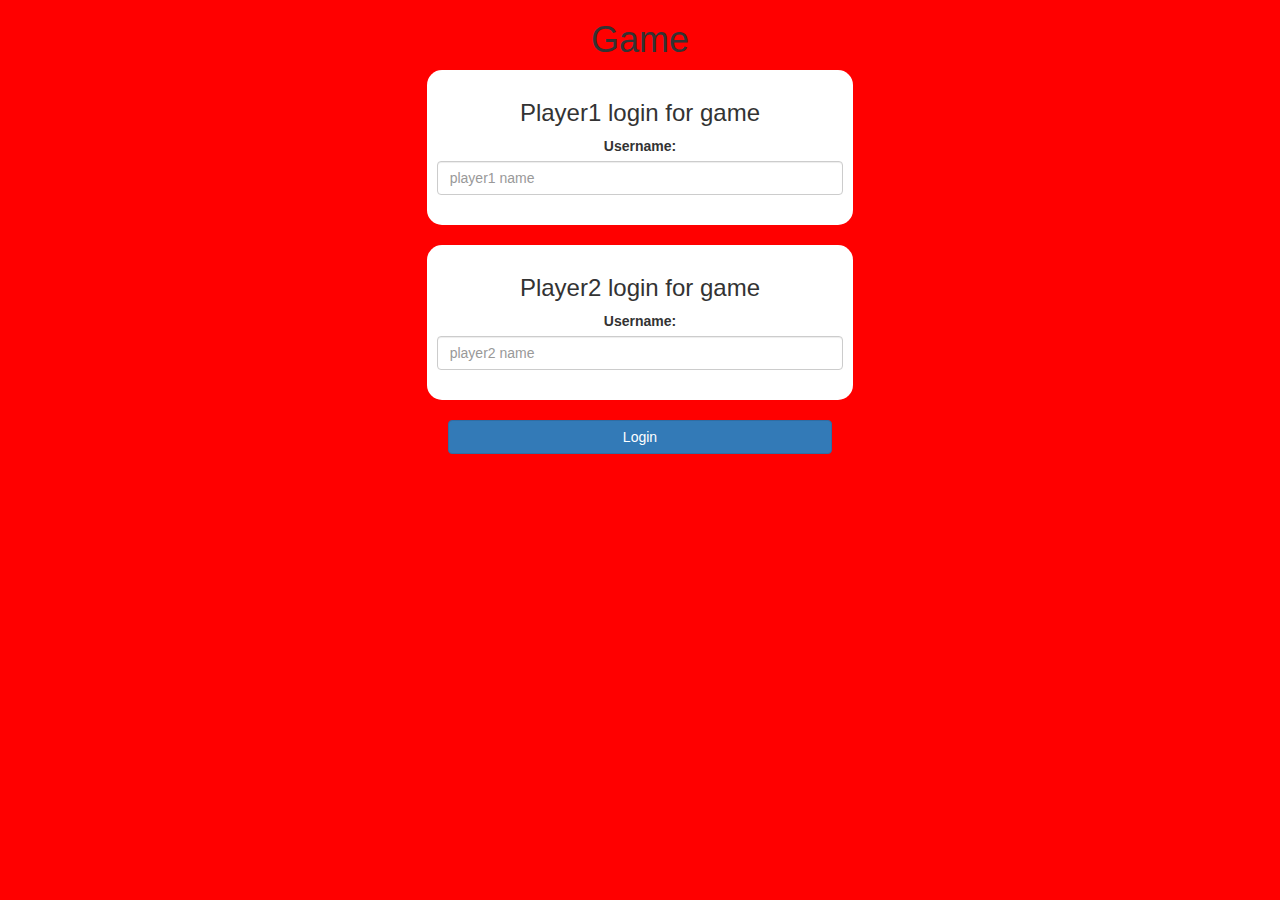
<file: index.html>
<!DOCTYPE html>
<html>
    <head>
        <title> The Maths Quiz game</title>
        <meta name="viewport" content="width=device-width, initial-scale=1">
        <link rel="stylesheet" href="https://maxcdn.bootstrapcdn.com/bootstrap/3.4.0/css/bootstrap.min.css">
        <script src="https://ajax.googleapis.com/ajax/libs/jquery/3.4.1/jquery.min.js"></script>

<script src="https://maxcdn.bootstrapcdn.com/bootstrap/3.4.0/js/bootstrap.min.js"></script>
<link rel="stylesheet" type="text/css" href="quiz_game.css">
<script src="quiz_game_login.js"></script>
    </head>
    <body style="background-color:red ;">
        <center>
            <h1>Game</h1>
            <div class="col-lg-4 col-sm-8 col-xs-11 login_div1">
                <h3>Player1 login for game</h3>
                <label>Username:</label>
                <input type="text" id="player1_name_input"  class="form-control" placeholder="player1 name">
                <br>
            </div>
            <br>
            <div class="col-lg-4 col-sm-8 col-xs-11 login_div2">
                <h3>Player2 login for game</h3>
                <label>Username:</label>
                <input type="text" id="player2_name_input"  class="form-control" placeholder="player2 name">
                <br>
            </div>
            <br>
            <button style="width: 30%;" class="btn btn-primary" onclick="adduser()">Login </button>
        </center>
  

    
    
</body>
</html>
</file>
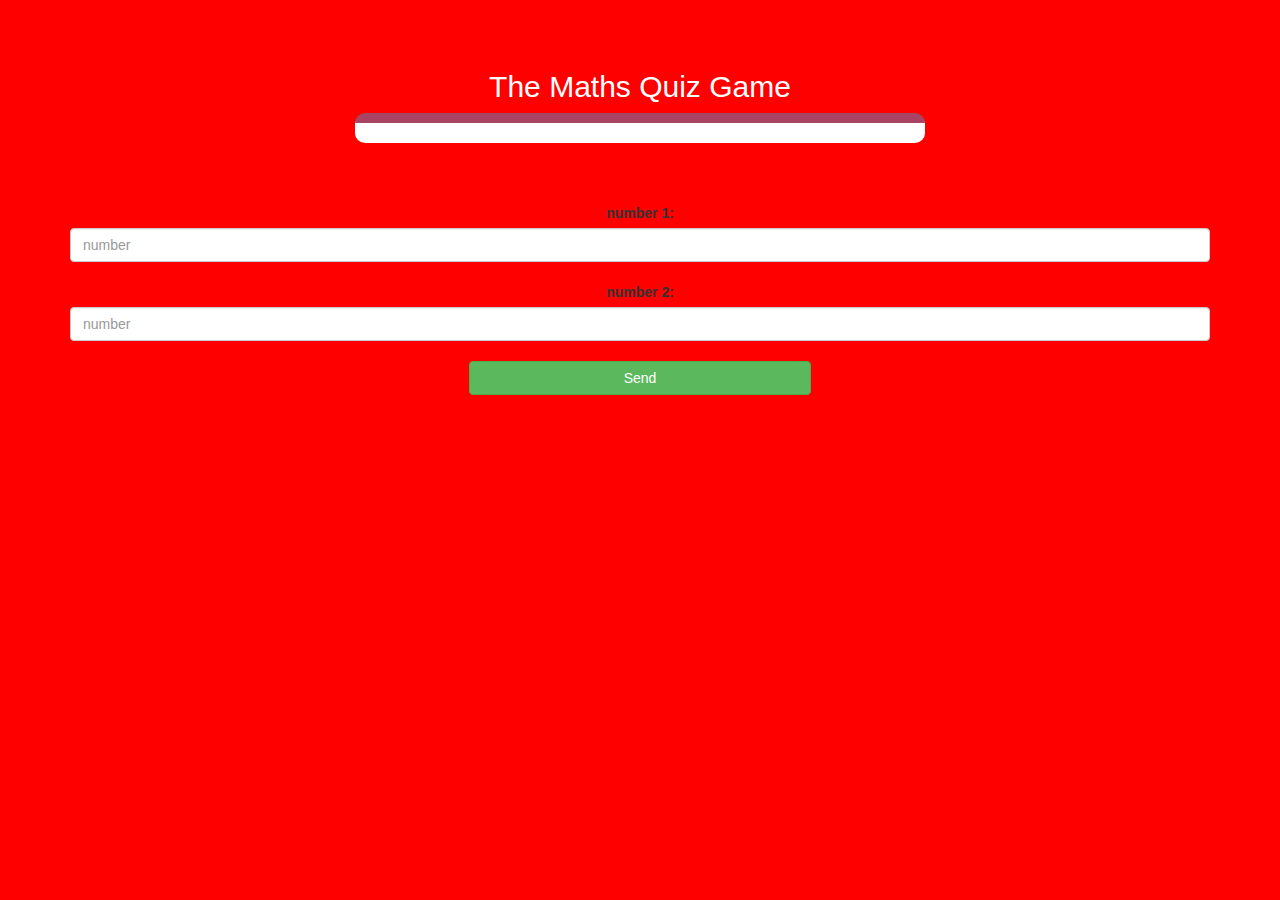
<file: maths_quiz_page.html>
<!DOCTYPE html>
<html>
    <head>
        <title> The Maths Quiz game</title>
        <meta name="viewport" content="width=device-width, initial-scale=1">
        <link rel="stylesheet" href="https://maxcdn.bootstrapcdn.com/bootstrap/3.4.0/css/bootstrap.min.css">
        <script src="https://ajax.googleapis.com/ajax/libs/jquery/3.4.1/jquery.min.js"></script>

<script src="https://maxcdn.bootstrapcdn.com/bootstrap/3.4.0/js/bootstrap.min.js"></script>
<link rel="stylesheet" type="text/css" href="quiz_game.css">
<script src="quiz_game_login.js"></script>
<script src="maths_quiz_page.js"></script>
    </head>
    <body style="background-color:red ;">
    
    
    <h4 id="player1_name"></h4><span id="player1_score"></span>
    <br>
    <h4 id="player2_name"></h4><span id="player2_score"></span>
 <div class="container">
     <center>
         <h2 style="color: white;">The Maths Quiz Game</h2>
        
         <div id="output" class="col-lg-6"></div>
		<br>
		<br>
        <h3 id="player_question"></h3>
        <h3 id="player_answer"></h3>
       <label>number 1:</label>
   <input type="text" id="number1" class="form-control" placeholder="number">
       <br>
       <label>number 2:</label>
   <input type="text" id="number2" class="form-control" placeholder="number">
   <br>
  <button onclick="send()" class="btn btn-success" style="width: 30%;">Send</button>

     </center>
 </div>
</body>
    </html>
</file>
<file: quiz_game.css>
.login_div1 , .login_div2
{
    background: white;
    padding: 10px;
    float: none;
    border-radius: 15px;
}
#player1_name , #player2_name
{
display: inline-block;
margin-left: 20px;
}
#output
{
background:
white;
border-radius: 10px;
border-top: 10px solid #AA4465;
padding: 10px;
float: none;
text-align: left;
}
</file>
